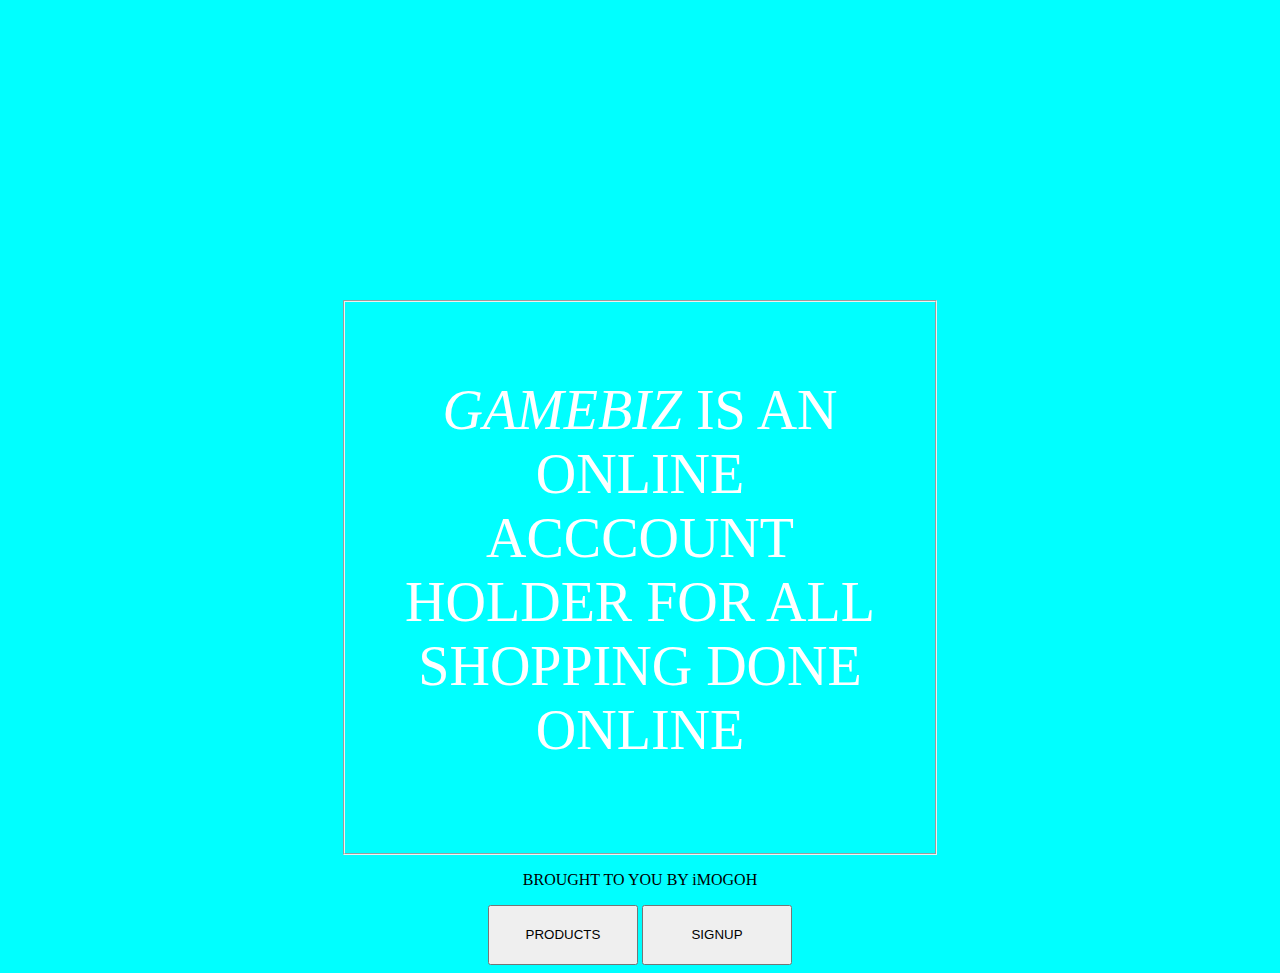
<file: index.html>
<html lang="en">
<head>
    <meta charset="UTF-8">
    <meta http-equiv="X-UA-Compatible" content="IE=edge">
    <meta name="viewport" content="width=device-width, initial-scale=1.0">
    <title>Document</title>
    <style>
        button{
            width: 150px;
            height: 60px;
        }
    </style>
</head>
<body style="text-align: center; background-color: aqua;">
    <div style="width: 100%; margin-top: 300px;">

        <fieldset style="width: 40%; margin: auto; font-size: 3.5rem; color: white; ">
            <p>
              <em > GAMEBIZ</em> IS AN ONLINE ACCCOUNT HOLDER FOR ALL SHOPPING DONE ONLINE 
            </p>
        </fieldset>

        <p>BROUGHT TO YOU BY iMOGOH</p>

    </div>


    <a href="tables.html"><button>PRODUCTS</button></a>
    <a href="form.html"><button>SIGNUP</button></a>
    </body>
</html>
</file>
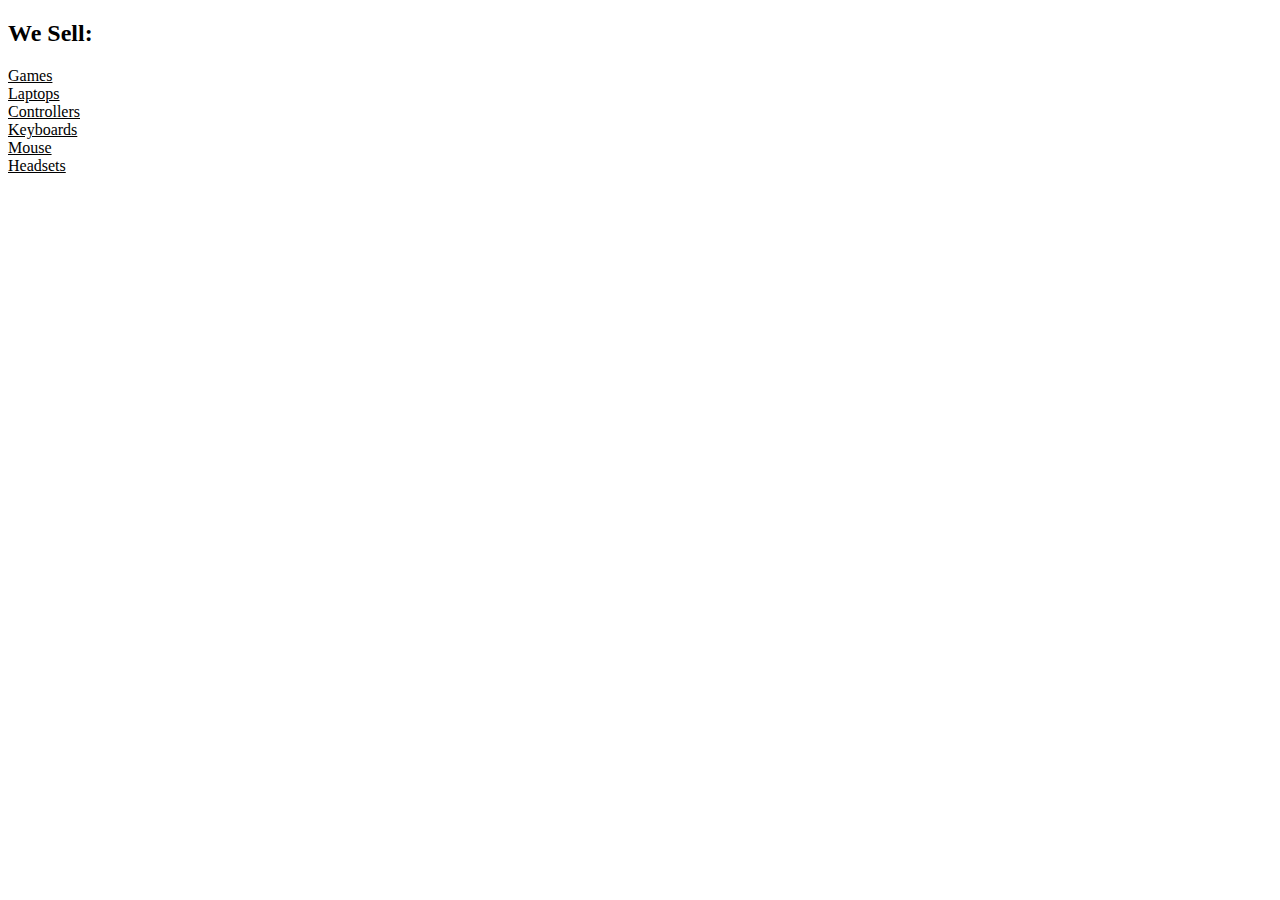
<file: bulletlist.html>
<!DOCTYPE html>
<html lang="en">
<head>
    <meta charset="UTF-8">
    <meta http-equiv="X-UA-Compatible" content="IE=edge">
    <meta name="viewport" content="width=, initial-scale=1.0">
    <title>Document</title>
</head>
<body>
    
    <h2>We Sell:</h2>

    <u>
        <li>Games</li>
        <li>Laptops</li>
        <li>Controllers</li>
        <li>Keyboards</li>
        <li>Mouse</li>
        <li>Headsets</li>
    </u>

</body>
</html>
</file>
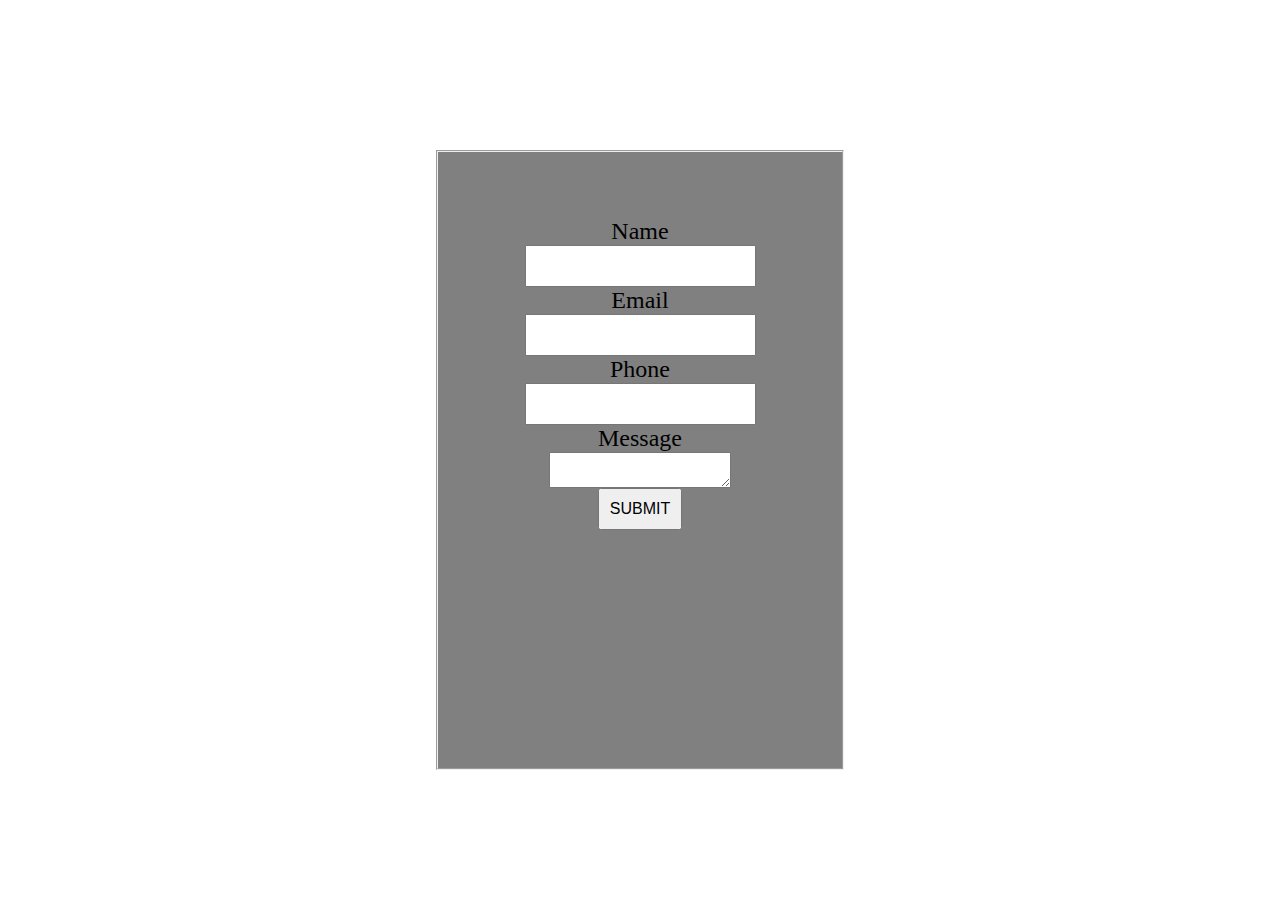
<file: form.html>
<html lang="en">
<head>
    <meta charset="UTF-8">
    <meta http-equiv="X-UA-Compatible" content="IE=edge">
    <meta name="viewport" content="width=device-width, initial-scale=1.0">
    <title>Document</title>
    <style>
        input{
            padding: 10px;
            font-size: 1rem;
            
        }
        label{
            font-size: 1.5rem;
        }
    </style>
</head>
<body style="text-align: center;">
    <div style="margin-top: 150px;">
    <fieldset style=" width: 30%; height: 600px;; margin: auto; background-color: grey;">
    <form style="margin-top: 60px;">
        <label>Name</label><br>
        <input type="text" value=""><br>
        <label>Email</label><br>
        <input type="email"><br>
        <label>Phone</label><br>
        <input type="tel"><br>
        <label>Message</label><br>
        <textarea></textarea><br>
        <input type="submit" value="SUBMIT">

    </form>
</fieldset>
</div>
</body>
</html>
</file>
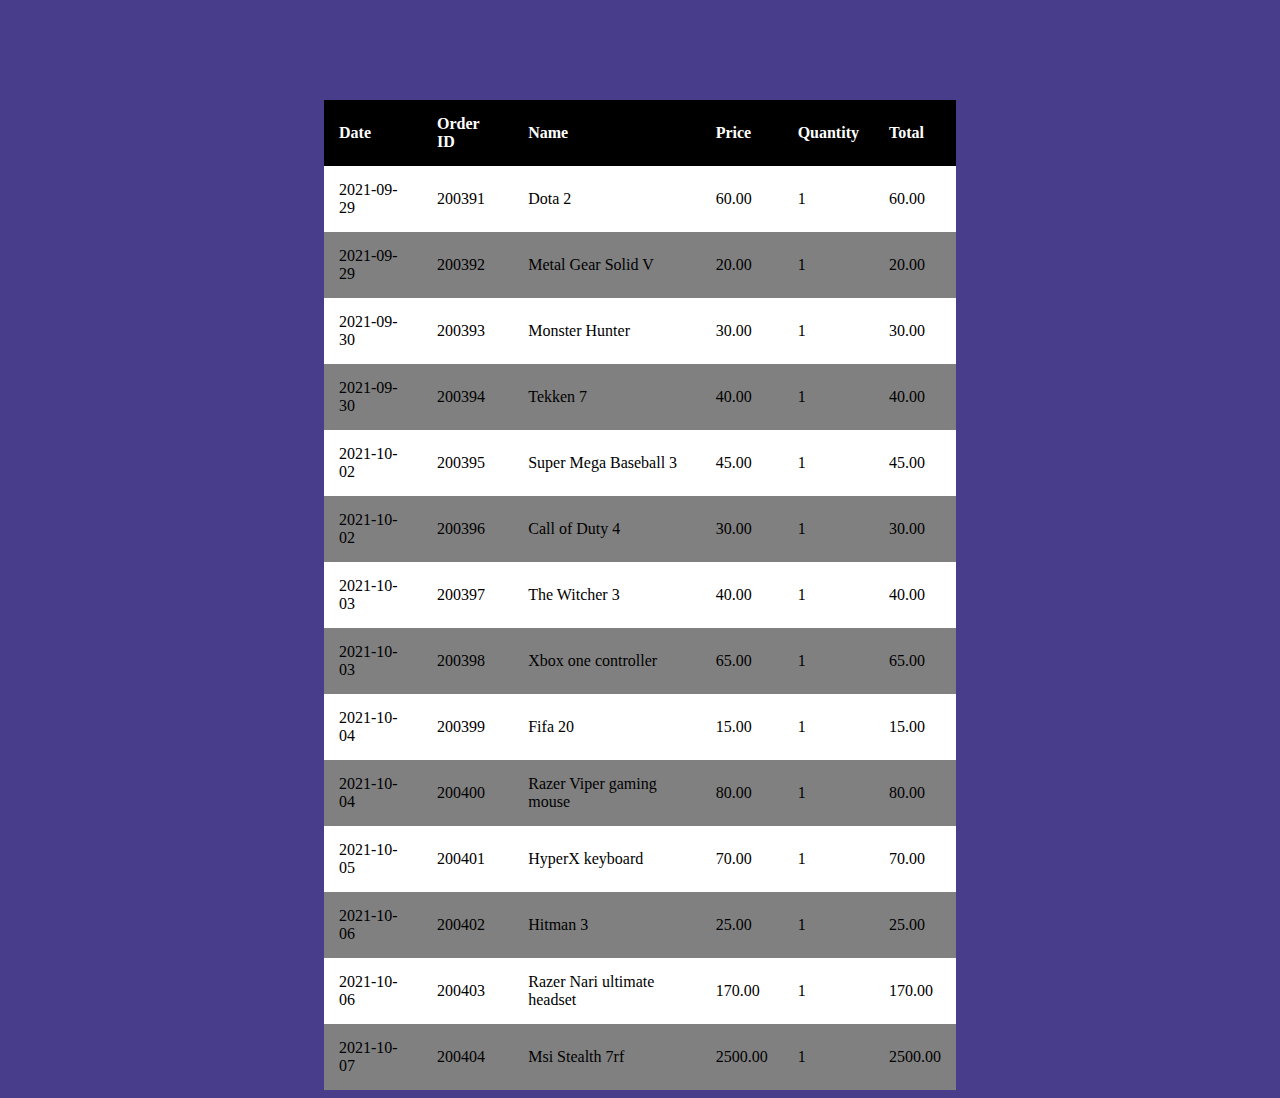
<file: tables.html>
<html lang="en">
<head>
    <meta charset="UTF-8">
    <meta http-equiv="X-UA-Compatible" content="IE=edge">
    <meta name="viewport" content="width=device-width, initial-scale=1.0">
    <title>Document</title>
    <style>
        th, td{
            padding: 15px;
        }
        thead{
            background-color: black;
            color: white;
            text-align: left;
        }
        tr:nth-child(even){
            background-color: gray;
        }
    </style>
</head>
<body style="background-color: darkslateblue;">
    <div style="width: 100%;margin-top: 100px;">
        <table style="border-collapse: collapse; width: 50%; margin: auto; background-color: white;">
            <thead>
                <th>Date</th>
                <th>Order ID</th>
                <th>Name</th>
                <th>Price</th>
                <th>Quantity</th>
                <th>Total</th>
            </thead>

            <tbody>
                <tr>
                    <td>2021-09-29</td>
                    <td>200391</td>
                    <td>Dota 2</td>
                    <td>60.00</td>
                    <td>1</td>
                    <td>60.00</td>
                </tr>

                <tr>
                    <td>2021-09-29</td>
                    <td>200392</td>
                    <td>Metal Gear Solid V</td>
                    <td>20.00</td>
                    <td>1</td>
                    <td>20.00</td>
                </tr>

                <tr>
                    <td>2021-09-30</td>
                    <td>200393</td>
                    <td>Monster Hunter</td>
                    <td>30.00</td>
                    <td>1</td>
                    <td>30.00</td>
                </tr>

                <tr>
                    <td>2021-09-30</td>
                    <td>200394</td>
                    <td>Tekken 7</td>
                    <td>40.00</td>
                    <td>1</td>
                    <td>40.00</td>
                </tr>

                <tr>
                    <td>2021-10-02</td>
                    <td>200395</td>
                    <td>Super Mega Baseball 3</td>
                    <td>45.00</td>
                    <td>1</td>
                    <td>45.00</td>
                </tr>

                <tr>
                    <td>2021-10-02</td>
                    <td>200396</td>
                    <td>Call of Duty 4</td>
                    <td>30.00</td>
                    <td>1</td>
                    <td>30.00</td>
                </tr>

                <tr>
                    <td>2021-10-03</td>
                    <td>200397</td>
                    <td>The Witcher 3</td>
                    <td>40.00</td>
                    <td>1</td>
                    <td>40.00</td>
                </tr>

                <tr>
                    <td>2021-10-03</td>
                    <td>200398</td>
                    <td>Xbox one controller</td>
                    <td>65.00</td>
                    <td>1</td>
                    <td>65.00</td>
                </tr>

                <tr>
                    <td>2021-10-04</td>
                    <td>200399</td>
                    <td>Fifa 20</td>
                    <td>15.00</td>
                    <td>1</td>
                    <td>15.00</td>
                </tr>

                <tr>
                    <td>2021-10-04</td>
                    <td>200400</td>
                    <td>Razer Viper gaming mouse </td>
                    <td>80.00</td>
                    <td>1</td>
                    <td>80.00</td>
                </tr>

                <tr>
                    <td>2021-10-05</td>
                    <td>200401</td>
                    <td>HyperX keyboard</td>
                    <td>70.00</td>
                    <td>1</td>
                    <td>70.00</td>
                </tr>

                <tr>
                    <td>2021-10-06</td>
                    <td>200402</td>
                    <td>Hitman 3</td>
                    <td>25.00</td>
                    <td>1</td>
                    <td>25.00</td>
                </tr>

                <tr>
                    <td>2021-10-06</td>
                    <td>200403</td>
                    <td>Razer Nari ultimate headset</td>
                    <td>170.00</td>
                    <td>1</td>
                    <td>170.00</td>
                </tr>

                <tr>
                    <td>2021-10-07</td>
                    <td>200404</td>
                    <td>Msi Stealth 7rf</td>
                    <td>2500.00</td>
                    <td>1</td>
                    <td>2500.00</td>
                </tr>
            </tbody>
        </table>
    </div>
</body>
</html>
</file>
